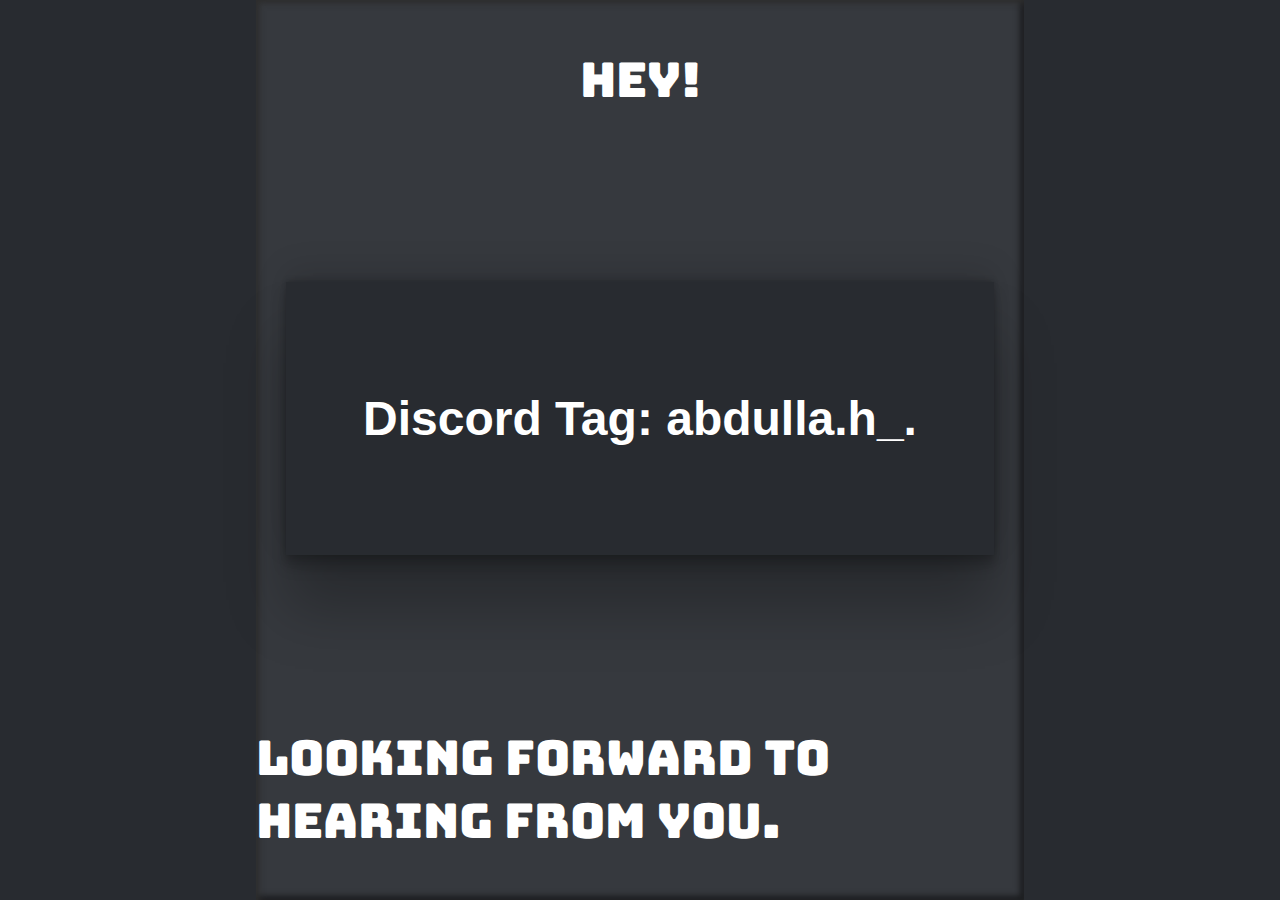
<file: index.html>
<!DOCTYPE html>
<html lang="en">
<head>
    <meta charset="UTF-8">
    <meta name="viewport" content="width=device-width, initial-scale=1.0">
    <link rel="preconnect" href="https://fonts.googleapis.com">
    <link rel="preconnect" href="https://fonts.gstatic.com" crossorigin>
    <link href="https://fonts.googleapis.com/css2?family=Bungee&display=swap" rel="stylesheet">
    <link rel="stylesheet" href="styles.css">
    <title>Discord Tag</title>
</head>
<body>
    <div class="main-container">
        <div>
            <p>Hey!</p>
        </div>
        <div class="tag-container">
            <h1>Discord Tag: abdulla.h_.</h1>
        </div>
        <div>
            <p>Looking forward to hearing from you.</p>
        </div>
    </div>
</body>
</html>
</file>
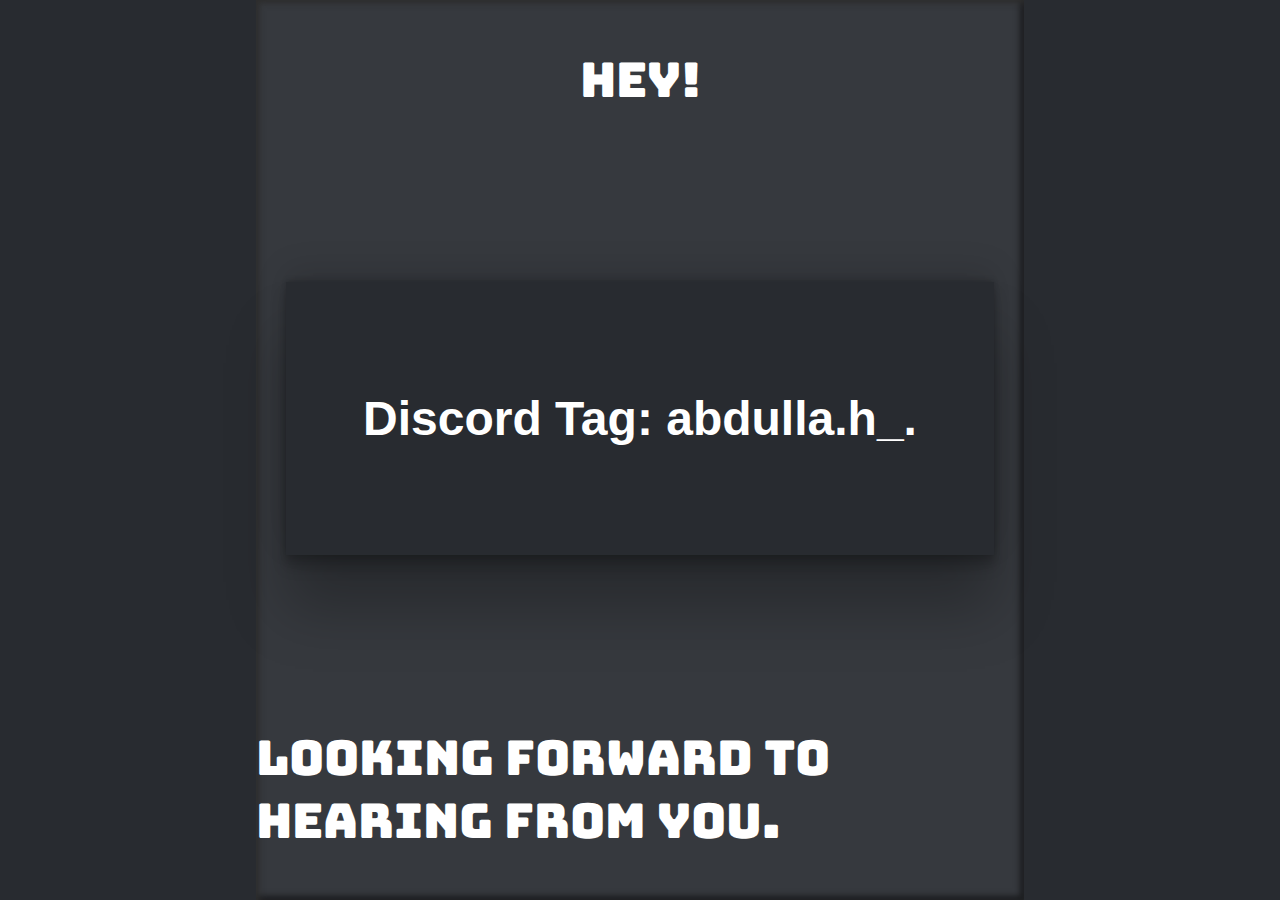
<file: Discord.html>
<!DOCTYPE html>
<html lang="en">
<head>
    <meta charset="UTF-8">
    <meta name="viewport" content="width=device-width, initial-scale=1.0">
    <link rel="preconnect" href="https://fonts.googleapis.com">
    <link rel="preconnect" href="https://fonts.gstatic.com" crossorigin>
    <link href="https://fonts.googleapis.com/css2?family=Bungee&display=swap" rel="stylesheet">
    <link rel="stylesheet" href="styles.css">
    <title>Discord Account Tag</title>
</head>
<body>
    <div class="main-container">
        <div>
            <p>Hey!</p>
        </div>
        <div class="tag-container">
            <h1>Discord Tag: abdulla.h_.</h1>
        </div>
        <div>
            <p>Looking forward to hearing from you.</p>
        </div>
    </div>
</body>
</html>
</file>
<file: styles.css>
html{
    padding: 0%;
    margin: 0;
    border: 0;
}
body{
    background-color: #282b30;
    padding: 0%;
    margin: 0;
    border: 0;
    padding-left: 20%;
    padding-right: 20%;

}
.main-container{
    display: flex;
    flex-direction: column;
    align-items: center;
    background-color: #36393e;
    height: 100vh;
    box-shadow: rgb(46, 46, 46) 3px 3px 6px 0px inset, rgba(0, 0, 0, 0.5) -3px -3px 6px 1px inset;
    justify-content: space-between;
}
h1{
    font-family: Futura,Trebuchet MS,Arial,sans-serif;
    color: #fff;
    text-align: center;
    font-size: 3rem;
}
.tag-container{
    background-color: #282b30;
    width: fit-content;
    height: fit-content;
    padding: 10%;
    box-shadow: rgba(0, 0, 0, 0.25) 0px 54px 55px, rgba(0, 0, 0, 0.12) 0px -12px 30px, rgba(0, 0, 0, 0.12) 0px 4px 6px, rgba(0, 0, 0, 0.17) 0px 12px 13px, rgba(0, 0, 0, 0.09) 0px -3px 5px;
}
p{
    color: #fff;
    font-family: 'Bungee', sans-serif;
    font-size: 3rem;
}
</file>
